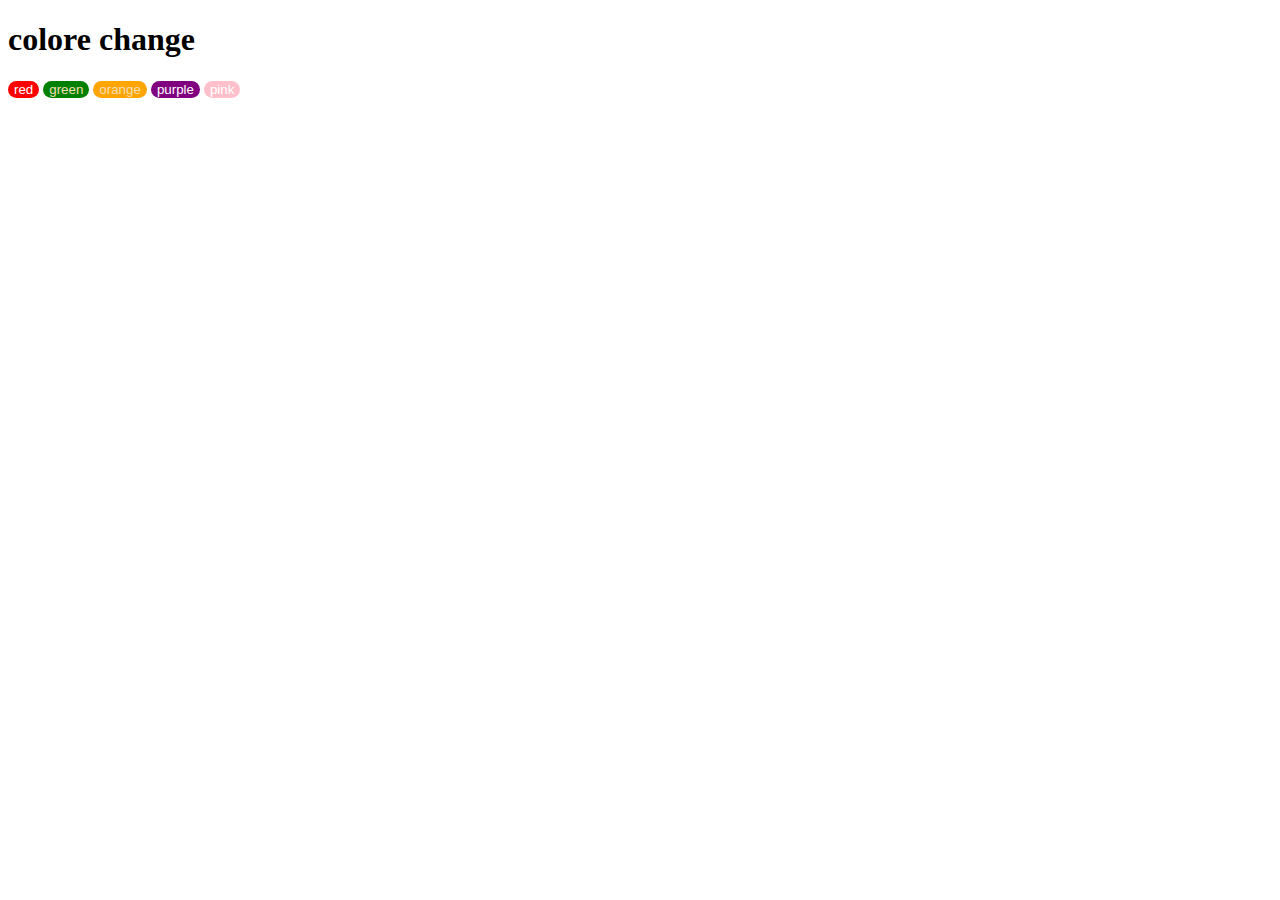
<file: lab 12 background color/1.html>
<!DOCTYPE html>
<html lang="en">

<head>
    <meta charset="UTF-8">
    <meta name="viewport" content="width=device-width, initial-scale=1.0">
    <title>Document</title>
    <link rel="stylesheet" href="./1.css">
</head>

<body id="body">
    <h1>colore change</h1>
    <div>
        <button class="btn btn-red" onclick="changeColor('red')">red</button>
        <button class="btn btn-green" onclick="changeColor('green')">green</button>
        <button class="btn btn-orange" onclick="changeColor('orange')">orange</button>
        <button class="btn btn-purple" onclick="changeColor('purple')">purple</button>
        <button class="btn btn-pink" onclick="changeColor('pink')">pink</button>

    </div>

    <script src="./1.js"></script>
</body>

</html>
</file>
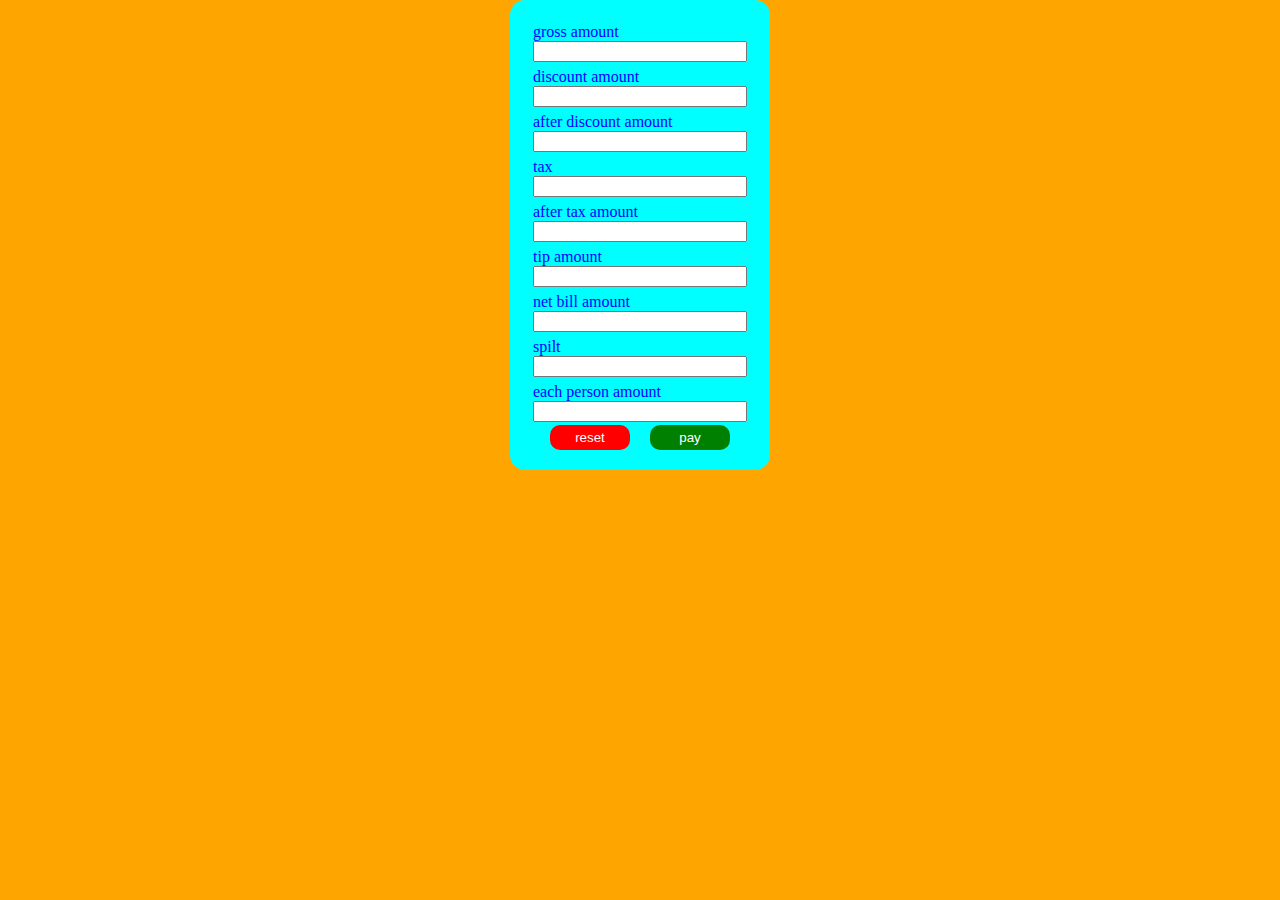
<file: lab 13 dombilling/1.html>
<!DOCTYPE html>
<html lang="en">
<head>
    <meta charset="UTF-8">
    <meta name="viewport" content="width=device-width, initial-scale=1.0">
    <title>Document</title>
    <link rel="stylesheet" href="./1.css">
</head>
<body>
    <form action="" method="post">
<div class="main-div">
    <div class="form-group">
        <label>gross amount</label>
        <input type="number" id="grossamount"/>
    </div>
    <div class="form-group">
        <label>discount amount</label>
        <input type="number" id="discountamount" onblur="calcafterdiscount()" />
    </div>
    <div class="form-group" >
        <label>after discount amount</label>
        <input type="number" id="afterdiscountamount" />
    </div>
    <div class="form-group">
        <label>tax</label>
        <input type="number" id="tax" onblur="calcaftertaxamount( )"/>
    </div>
    <div class="form-group">
        <label>after tax amount </label>
        <input type="number" id="aftertaxamount"/>
    </div>
    <div class="form-group">
        <label>tip amount</label>
        <input type="number" id="tipamount" onblur="calcaftertip()"/>
    </div>
    <div class="form-group">
        <label> net bill amount</label>
        <input type="number" id="netbillamount"/>
    </div>
    <div class="form-group">
        <label> spilt</label>
        <input type="number" id="spilt" onblur="calceachpersonamount()"/>
    </div>
    <div class="form-group">
        <label> each person amount</label>
        <input type="number" id="eachpersonamount"/>
    </div >
    <div class="button-group">
      <button input type="reset"class="button-reset">reset</button>
        <button class="button-pay">pay</button>
    </div>
    
</div>
</form>

    <script src="./1.js"></script>
</body>
</html>
</file>
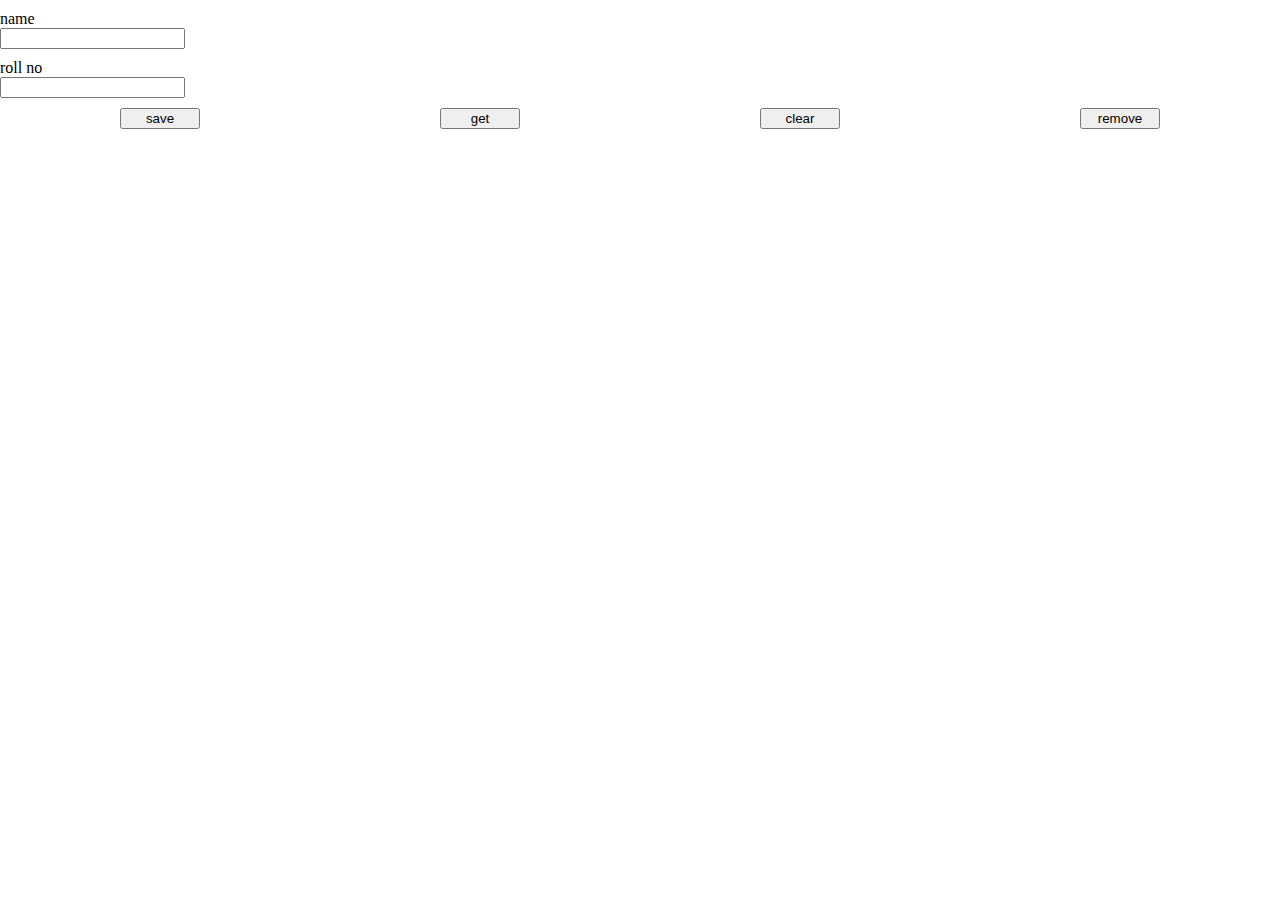
<file: lab 14local storgage and session storgage/1.html>
<!DOCTYPE html>
<html lang="en">
<head>
    <meta charset="UTF-8">
    <meta name="viewport" content="width=device-width, initial-scale=1.0">
    <title>Document</title>
    <link rel="stylesheet" href="./css/1.css">
</head>
<body>
<div class="form-group">
    <label>name</label>
    <input type="text" id="name"/>
</div>
<div class="form-group">
    <label>roll no</label>
    <input type="number" id="roll no"/>
</div>
<div class="button-group">
    <button onclick="saveHandler()">save</button>
    <button onclick="getHandler()">get</button>
    <button onclick="clearHandler()">clear</button>
    <button onclick="removeHandler()">remove</button>
</div>

    <script src="./js/local.js"></script>
</body>
</html>
</file>
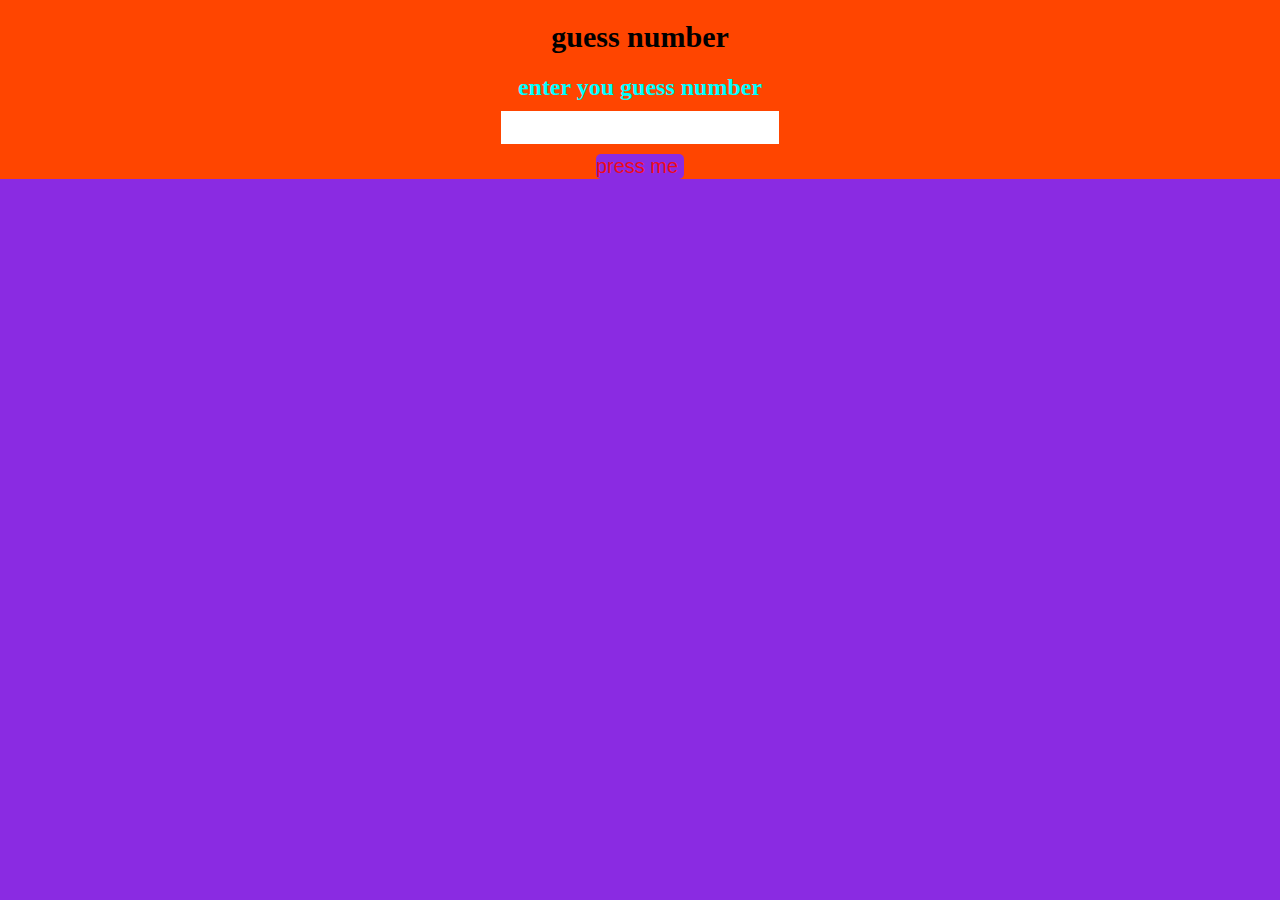
<file: lab 19 guess no/1.html>
<!DOCTYPE html>
<html lang="en">
<head>
    <meta charset="UTF-8">
    <meta name="viewport" content="width=device-width, initial-scale=1.0">
    <title>Document</title>
    <link rel="stylesheet" href="./css/couse.css"></head>
<body>
    <div class="main">
        <h1>guess number</h1>
        <h2>enter you guess number</h2>
        <input class="input_text" type="number" id="guess_number">
        <span id="error_msg"></span>
        <button onclick="vaildataGuessNumber()">press me</button>
    </div>
    <script src="./js/1.js"></script>
</body>
</html>
</file>
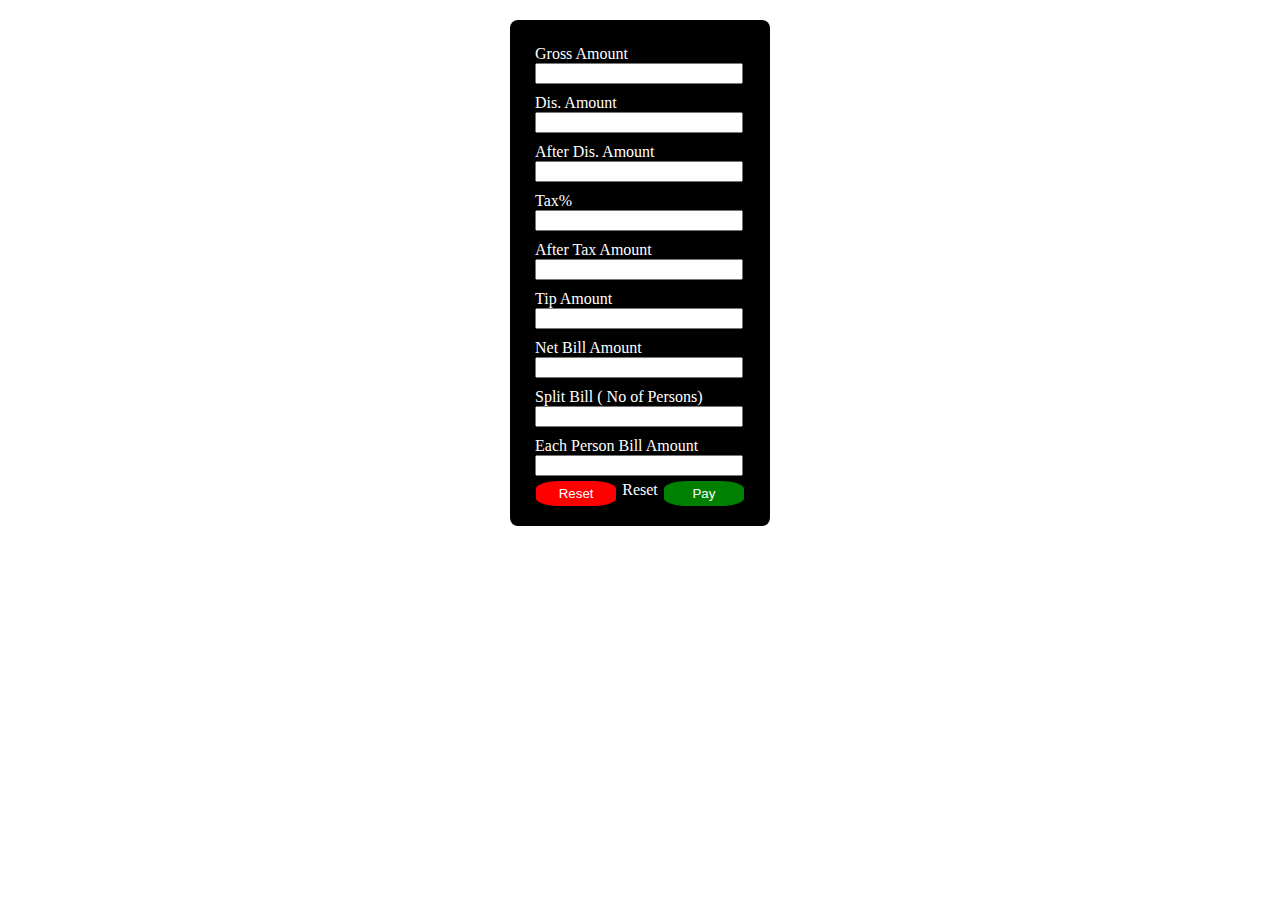
<file: lab 13 dombilling/lab 14/1.html>
<!DOCTYPE html>
<html>
<head>
  <meta charset="utf-8">
  <meta name="viewport" content="width=device-width">
  <title>JS Bin</title>
  <link rel="stylesheet" href="./1.css">
</head>
<body>
  <form action="" method="POST">
<div class="main-div">
  <div class="form-group">
    <label>Gross Amount</label>
    <input type="number" id="GrossAmount"/>
  </div>
    <div class="form-group">
    <label>Dis. Amount</label>
    <input type="number" id="DisAmount" onblur="calcAfterDiscount()"/>
    </div>
      <div class="form-group">
    <label>After Dis. Amount</label>
    <input type="number" id="AfterDisAmount"/>
    </div>
      <div class="form-group">
    <label>Tax%</label>
    <input type="number" id="Tax" onblur="calcTaxAmt()"/>
    </div>
        <div class="form-group">
    <label>After Tax Amount</label>
    <input type="number" id="AfterTaxAmt"/>
    </div>
        <div class="form-group">
    <label>Tip Amount</label>
    <input type="number" id="TipAmount" onblur="calcAfterTip()"/>
    </div>
        <div class="form-group">
    <label>Net Bill Amount</label>
    <input type="number" id="NetBillAmt"/>
    </div>
          <div class="form-group">
    <label>Split Bill ( No of Persons)</label>
    <input type="number" id="SplitBill" onblur="calcEachBillAmt()"/>
    </div>
          <div class="form-group">
    <label>Each Person Bill Amount</label>
    <input type="number" id="EachBillAmount"/>
    </div>
  <div class="button-group">
    <input type="reset" class="button-reset">Reset</button>
    <button class="button-pay">Pay</button>
  </div>
  </div>
  </form>
  <script src="./1.js"></script>
</body>
</html>
</file>
<file: lab 12 background color/1.css>
.btn{
    padding: 10px,15px;
    border: unset;
    border-radius: 15px;
}
.btn-red{
    color: white;
    background-color: red;
}
.btn-green{
    color: wheat;
    background-color:green;
}
.btn-orange{
    color: wheat;
    background-color: orange;
}
.btn-pink{
    color: white;
    background-color: pink;

}
.btn-purple{
    color: white;
    background-color: purple;
}
a:hover{
    background-color: aqua;
}
</file>
<file: lab 13 dombilling/1.css>
body{
box-sizing: border-box;
padding: 0px;
margin: 0px;
background-color:orange;
}

.main-div{
    display: flex;
    flex-direction: column;
    width: 220px;
    padding: 20px;
    margin: auto;
    background-color:aqua;
    border-radius: 15px;
    color: blue;

}

.form-group{
    display: flex;
    flex-direction: column;
    padding: 3px;
}


.button-group{
    display: flex;
    flex-direction: row;
    justify-content:space-evenly
}

button{
    width: 80px;
    padding:5px 0px;
    border-radius: 10px;
}
.button-pay{
    color: white;
    background-color: green;
    border: unset;
}
.button-reset{
    color: white;
    background-color: red;
    border:unset;
    
}
</file>
<file: lab 14local storgage and session storgage/css/1.css>
body{
    box-sizing: border-box;
    padding: 0px;
    margin: 0px;
   
}
.form-group{
    display: flex;
    flex-direction: column;
    margin-top: 10px;
    align-items:baseline;
}
.button-group{
   display: flex;
   flex-direction: row;
   justify-content:space-around;
   margin-top: 10px;

}
button{
    width: 80px;
}
button:hover{
    background-color: aqua;
    cursor: pointer;
    
}
</file>
<file: lab 19 guess no/css/couse.css>
*{
    box-sizing: border-box;
    padding-left: 0%;
    margin: 0%;
}
body{
    background-color: blueviolet;
}
.main{
    background-color:orangered;
    color: aqua;
    border: none;
    display: flex;
    flex-direction: column;
    align-items: center;
}

h1{
    color: black;
    font-size:30px;
    padding: 20px;
}
.input_text{
border: unset;
padding: 5px;
margin: 10px;
font-size: 20px;
font-weight: 900;

}
button{
    background-color: blueviolet;
    color: rgb(238, 11, 26);
    border-radius: 5px;
    border: unset;
    cursor: pointer;
    font-size: 20px;
    transition: ease-in,1s;

}
button:hover{
    color: rgb(13, 240, 25);
    background-color:black;
    

}
</file>
<file: lab 13 dombilling/lab 14/1.css>
ody{
    box-sizing:border-box;
    padding:0px;
    margin:0px;
    background-color:skyblue;
  }
  .main-div{
    display:flex;
    flex-direction:column;
    width:220px;
    padding:20px;
    margin:auto;
    margin-top:20px;
    background-color:black;
    border-radius:8px;
    color:white;
  }
  .form-group{
    display:flex;
    flex-direction:column;
    padding:5px;
  }
  input{
    width:200px;
  }
  .button-group{
    display:flex;
    flex-direction:row;
    justify-content:space-evenly;
  }
  button{
    width:80px;
    padding:5px 0px;
    border-radius:30%;
  }
  .button-pay
  {
    color:white;
    background-color:green;
    border:unset;
  }
  .button-reset
  {
      width:80px;
    padding:5px 0px;
    border-radius:30%;
    color:white;
    background-color:red;
    border:unset;
  }
</file>
